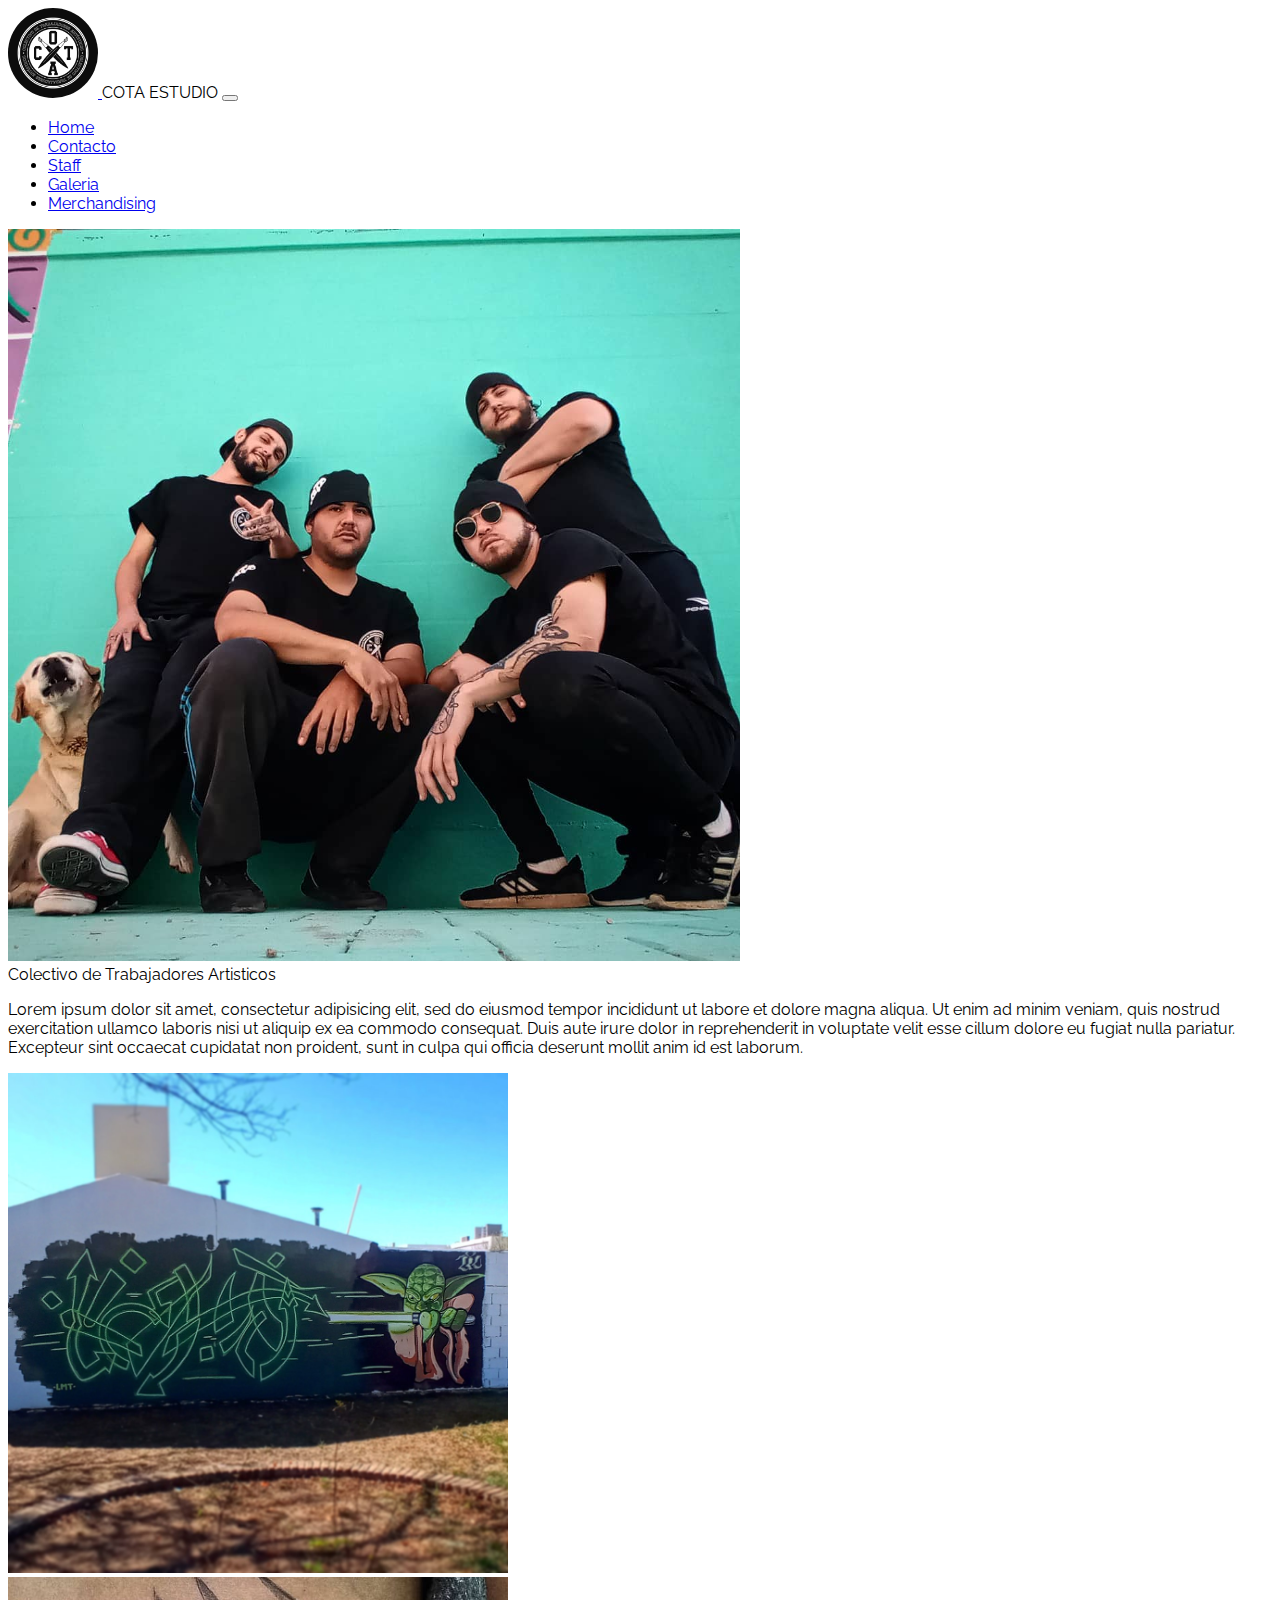
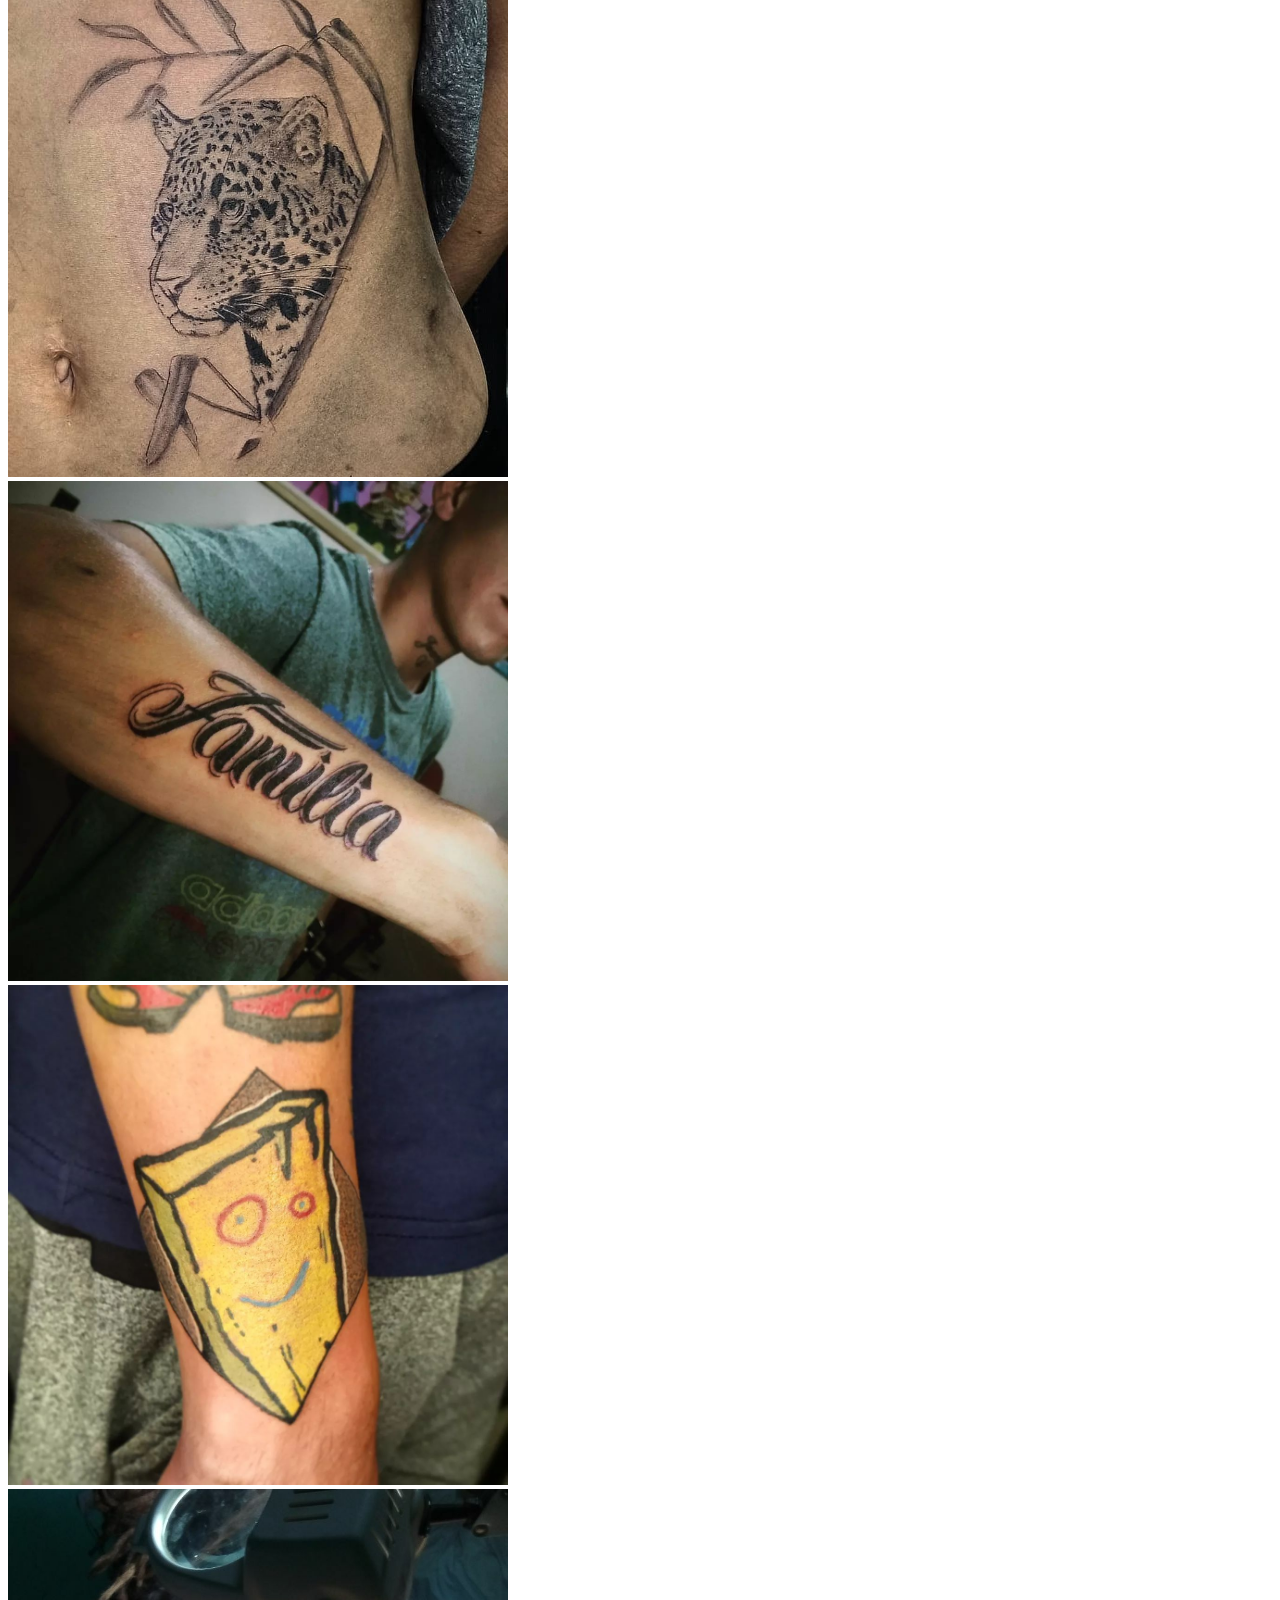
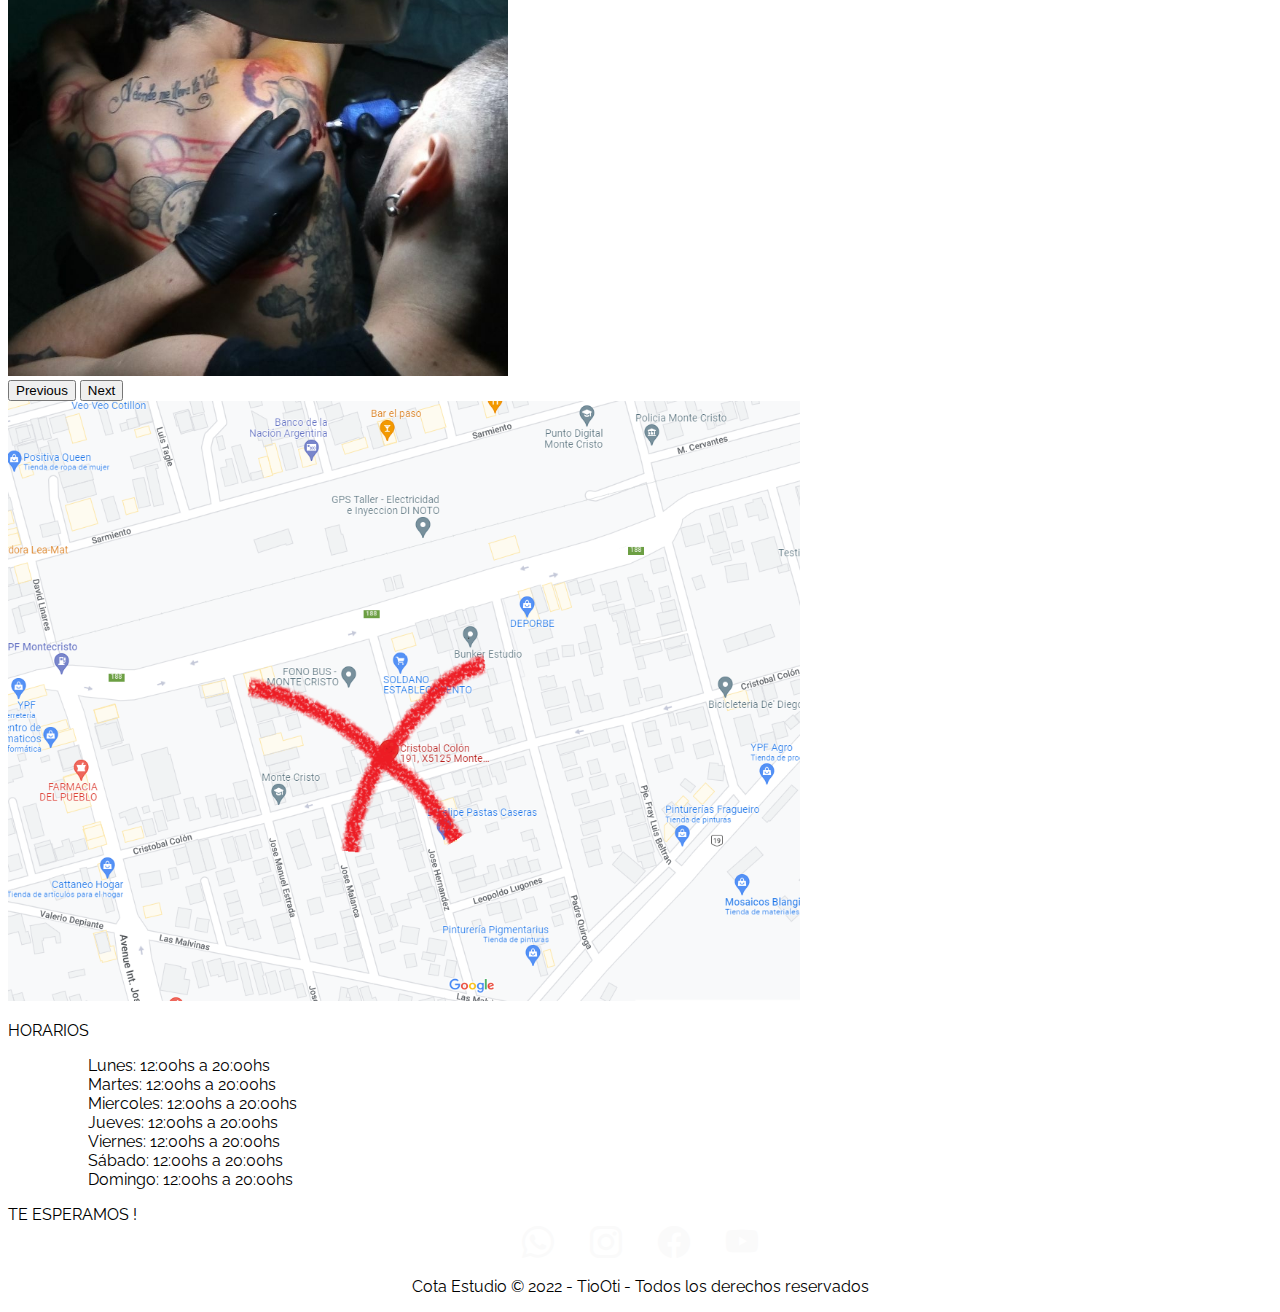
<file: index.html>
<!DOCTYPE html>
<html>
<head>
	<meta charset="utf-8">
	<meta name="viewport" content="width=device-width, initial-scale=1">
	<link href="https://cdn.jsdelivr.net/npm/bootstrap@5.1.3/dist/css/bootstrap.min.css" rel="stylesheet" integrity="sha384-1BmE4kWBq78iYhFldvKuhfTAU6auU8tT94WrHftjDbrCEXSU1oBoqyl2QvZ6jIW3" crossorigin="anonymous">
	<link rel="stylesheet" href="https://cdn.jsdelivr.net/npm/bootstrap-icons@1.8.2/font/bootstrap-icons.css">
	<link rel="stylesheet" type="text/css" href="estilos.css">
	<title>Cota - Estudio</title>
</head>
<body>

<!--===========================================================================-->
<!--========================= HEADER =========================-->

	<header class="sticky-top">	
		<nav class="navbar justify-content-center navbar-expand-lg navbar-light bg-secondary container-fluid">
		  <div class="container-fluid flex-fill d-flex">
		    <a class="navbar-brand flex-s-fill flex-md-fill  flex-xl-fill" href="#">
		    	<img src="img/logo_main.jpg">
		    </a>
		    <span class=" fs-2 me-3 flex-fill fw-bold flex-s-fill flex-md-fill flex-xl-fill">
		    	COTA ESTUDIO
			</span>
		    <button class="navbar-toggler flex-xl-fill" type="button" data-bs-toggle="collapse" data-bs-target="#navbarSupportedContent" aria-controls="navbarSupportedContent" aria-expanded="false" aria-label="Toggle navigation">
		      <span class="navbar-toggler-icon"></span>
		    </button>
		    <div class="collapse navbar-collapse text-center" id="navbarSupportedContent">
		      <ul class="navbar-nav fs-5 me-auto mb-2 mb-lg-0">
		        <li class="nav-item">
		          <a class="nav-link active" aria-current="page" href="#">Home</a>
		        </li>
		        <li class="nav-item">
		          <a class="nav-link" href="#">Contacto</a>
		        </li>
		           <li class="nav-item">
		          <a class="nav-link" href="staff.html">Staff</a>
		        </li>
		           <li class="nav-item">
		          <a class="nav-link" href="#">Galeria</a>
		        </li>
		           <li class="nav-item">
		          <a class="nav-link" href="#">Merchandising</a>
		        </li>	
		      </ul>
		    </div>
		  </div>
		</nav>
	</header>
<!--===========================================================================-->
<!--========================= BANNER DE PRESENTACION =========================-->

	<div id="banner" class=" bg-dark d-flex align-items-center container-fluid border-top border-bottom border-white border-5">
		<div class="">

			<div class=" my-5 mx-auto row text-white">
				<img class="my-3 mx-auto col-sm-12 col-md-6 image-fluid"src="img/equipo.jpg">			
				<div class="text-center my-3 fs-2 mx-auto col-sm-12 col-md-6 align-self-center">Colectivo de Trabajadores Artisticos
					<p class=" mt-2 fs-6 align-self-center">
						Lorem ipsum dolor sit amet, consectetur adipisicing elit, sed do eiusmod tempor incididunt ut labore et dolore magna aliqua. Ut enim ad minim veniam, quis nostrud exercitation ullamco laboris nisi ut aliquip ex ea commodo consequat. Duis aute irure dolor in reprehenderit in voluptate velit esse cillum dolore eu fugiat nulla pariatur. Excepteur sint occaecat cupidatat non proident, sunt in culpa qui officia deserunt mollit anim id est laborum.
					</p>
				</div>
			</div>
		</div>
	</div>
<!--===========================================================================-->
<!--========================= CARROUSEL =========================-->

	<section class="container-fluid bg-dark my-3 mx-auto row">
		<div class="col-sm-12 d-flex justify-content-center">
			<div id="carouselExampleControls" class="carousel slide carousel-fade" data-bs-ride="carousel">
				<div class="carousel-inner my-5 mx-auto d-flex align-self-center">
					<div class="carousel-item active">
						<img src="img/ejemplo6.jpg" class="d-block w-100 img-fluid" alt="tatuaje1">
					</div>
					<div class="carousel-item">
						<img src="img/ejemplo5.jpg" class="d-block w-100 img-fluid" alt="tatuaje2">
					</div>
					<div class="carousel-item">
						<img src="img/ejemplo3.jpg" class="d-block w-100 img-fluid" alt="tatuaje3">
					</div>
					<div class="carousel-item">
						<img src="img/ejemplo1.jpg" class="d-block w-100 img-fluid" alt="tatuaje4">
					</div>
					<div class="carousel-item">
						<img src="img/ejemplo2.jpg" class="d-block w-100 img-fluid" alt="tatuaje5">
					</div>
				</div>
					<button class="carousel-control-prev" type="button" data-bs-target="#carouselExampleControls" data-bs-slide="prev">
						<span class="carousel-control-prev-icon" aria-hidden="true"></span>
						<span class="visually-hidden">Previous</span>
					</button>
					<button class="carousel-control-next" type="button" data-bs-target="#carouselExampleControls" data-bs-slide="next">
						<span class="carousel-control-next-icon" aria-hidden="true"></span>
						<span class="visually-hidden">Next</span>
					</button>
			</div>
		</div>		
	</section>			
	
<!--===========================================================================-->
<!--========================= HORARIOS =========================-->

<section id="horarios" class="container-fluid bg-dark text-white border-3 border-bottom border-primary">
	<div class=" mx-auto row pb-4" >
		<div id="horarios" class="col-sm-12 col-md-6 d-flex justify-content-center">
			<img src="img/maps.png" class="img-fluid pt-5 pb-2 " alt="ubicacion">
		</div>
		<div class="text-center align-self-center col-sm-12 col-md-6">
		<p class="fw-bold fs-3 mb-1 mt-4 ">HORARIOS</p>
			<ul class="d-flex row mb-4">		
				<ol class="text-center fs-4">Lunes: 12:00hs a 20:00hs</ol>
				<ol class="text-center fs-4">Martes: 12:00hs a 20:00hs</ol>
				<ol class="text-center fs-4">Miercoles: 12:00hs a 20:00hs</ol>
				<ol class="text-center fs-4">Jueves: 12:00hs a 20:00hs</ol>
				<ol class="text-center fs-4">Viernes: 12:00hs a 20:00hs</ol>
				<ol class="text-center fs-4">Sábado: 12:00hs a 20:00hs</ol>
				<ol class="text-center fs-4">Domingo: 12:00hs a 20:00hs</ol>
			</ul>		
		</div>
	</div>
	<div class="containter-fluid text-center pb-2 fs-2 text-primary mb-2">
		TE ESPERAMOS !
	</div>
</section>
<!--===========================================================================-->
<!--========================= FOOTER =========================-->

	<footer class="w-100 d-flex align-items justify-content-center flex-wrap bg-secondary text-white">
		<div id="iconos" class="px-1 py-2">
			<a href="https://api.whatsapp.com/send?phone=543512909979&text=Me gustaria agendar un turno!"><i class="bi bi-whatsapp"></i></a>
			<a href="https://www.instagram.com/cota.art35" target="_blank" title="instagram"><i class="bi bi-instagram"></i></a>
			<a href="https://www.facebook.com/CotaArt35-103750124939834" target="new_blank"><i class="bi bi-facebook"></i></a>
			<a href="#"><i class="bi bi-youtube"></i></a>
			<p class="fs-6 px-3 pt-3 text-white"> Cota Estudio &copy; 2022 - TioOti - Todos los derechos reservados </p>
		</div>
	</footer>

		<script src="https://cdn.jsdelivr.net/npm/bootstrap@5.1.3/dist/js/bootstrap.bundle.min.js" integrity="sha384-ka7Sk0Gln4gmtz2MlQnikT1wXgYsOg+OMhuP+IlRH9sENBO0LRn5q+8nbTov4+1p" crossorigin="anonymous"></script>

</body>
</html>
</file>
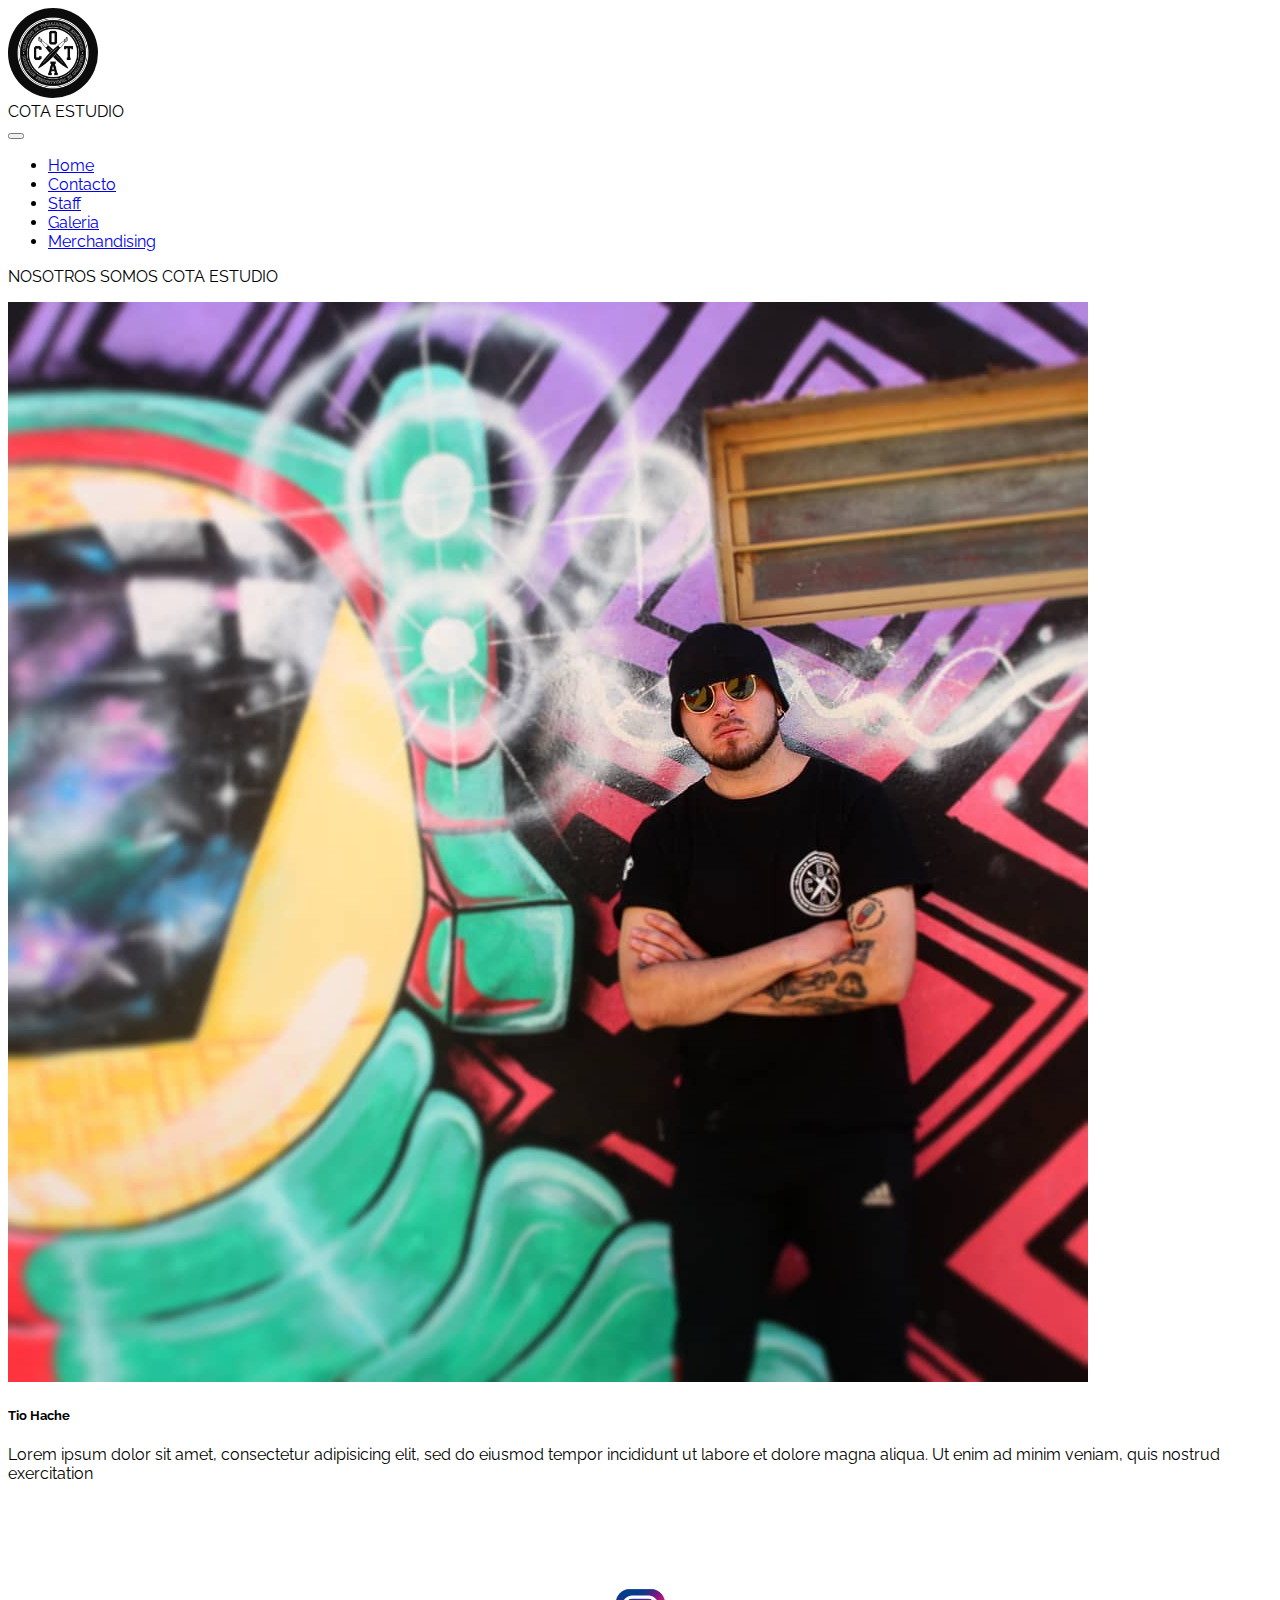
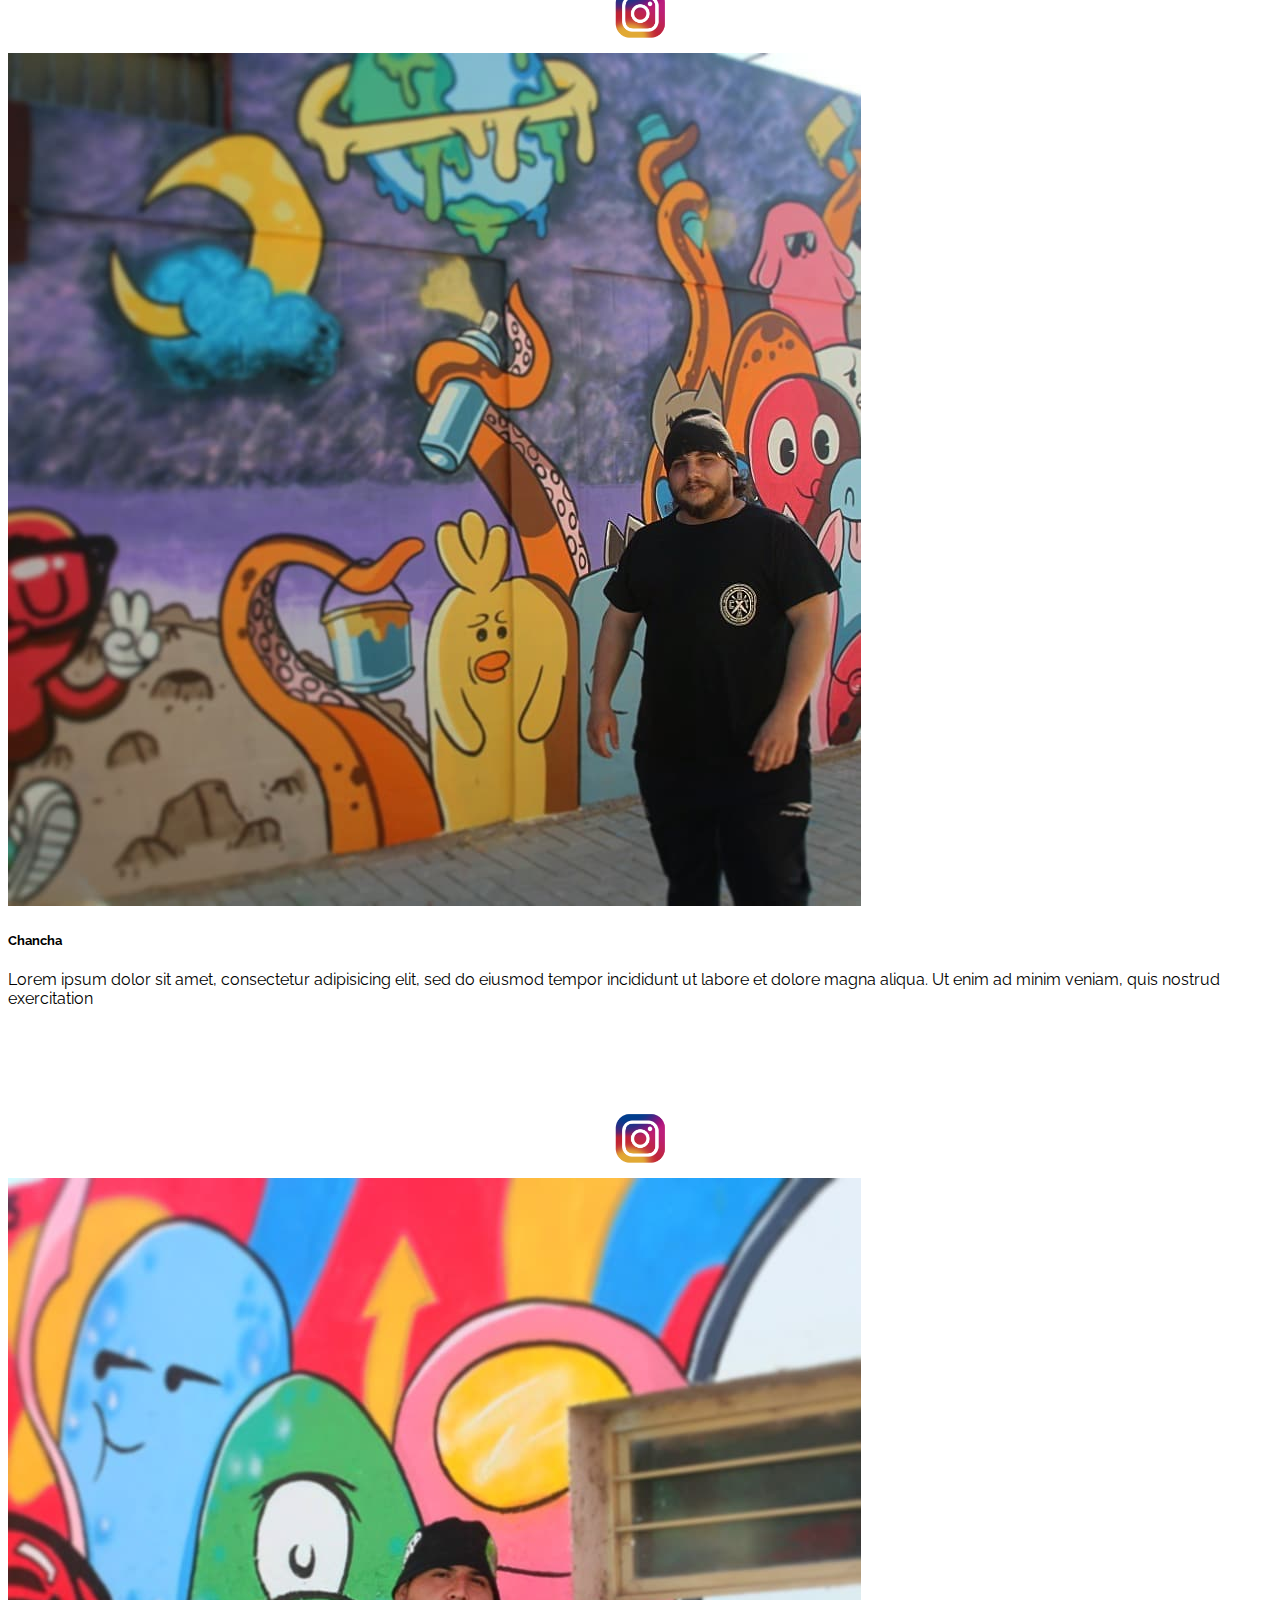
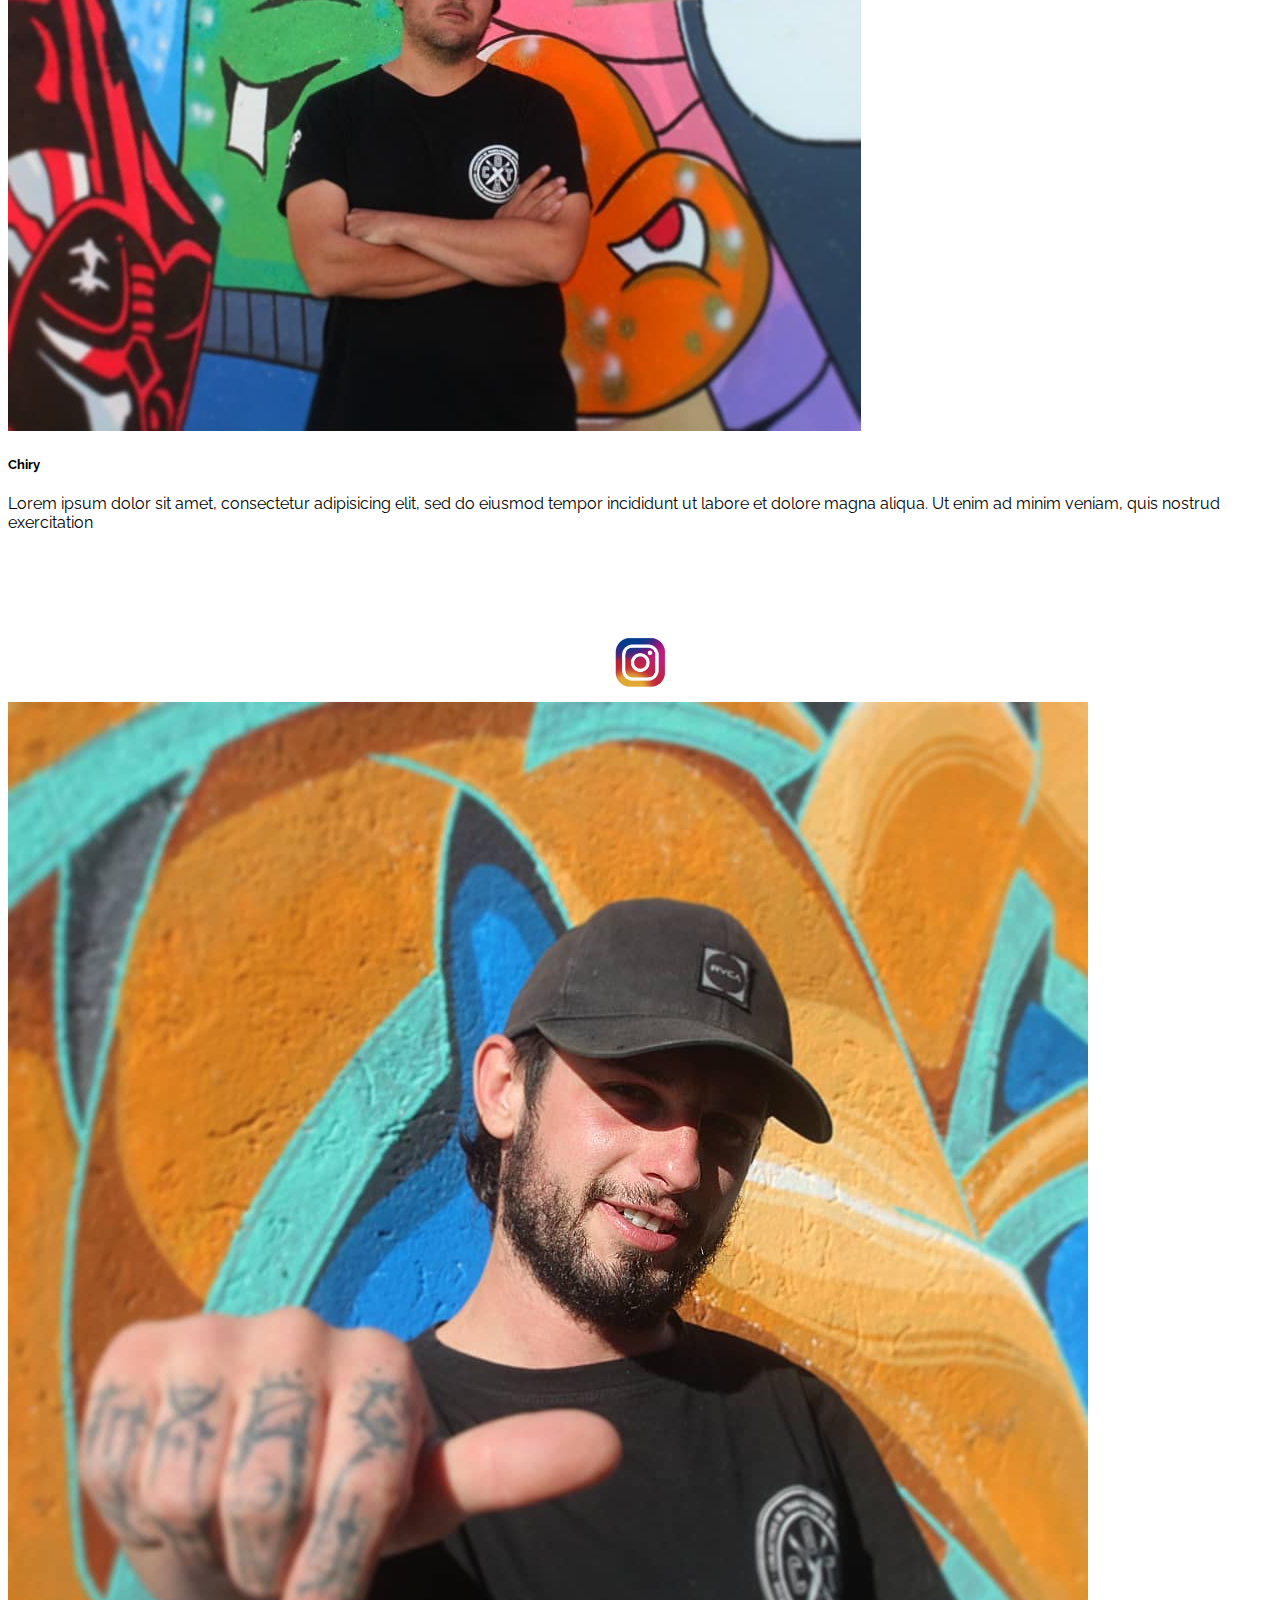
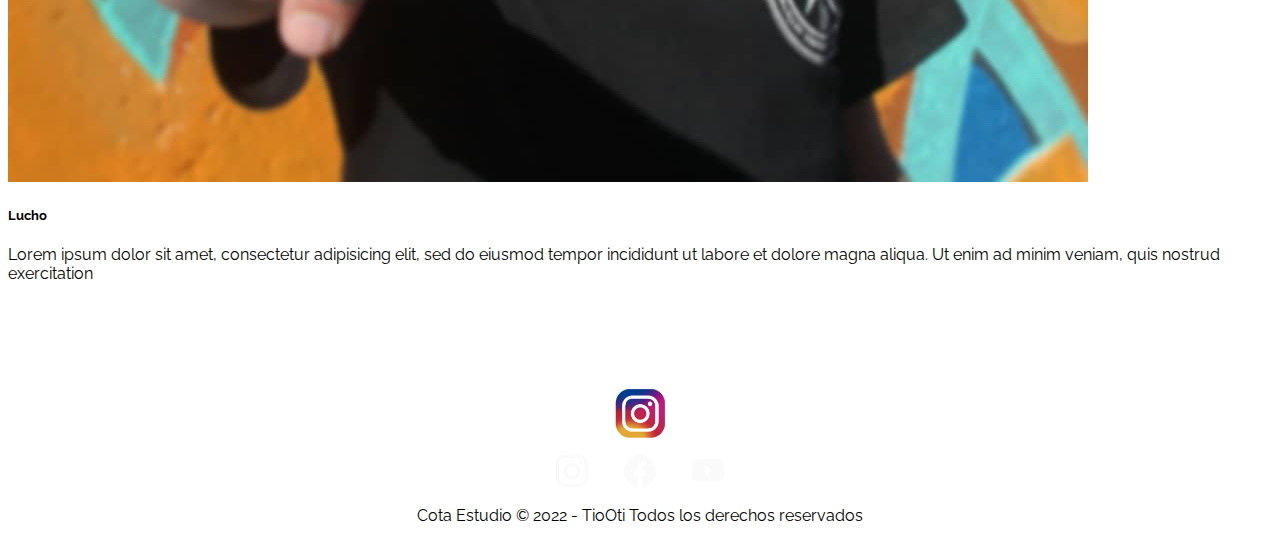
<file: staff.html>
<!DOCTYPE html>
<html>
<head>
	<meta charset="utf-8">
	<meta name="viewport" content="width=device-width, initial-scale=1">
	<link href="https://cdn.jsdelivr.net/npm/bootstrap@5.1.3/dist/css/bootstrap.min.css" rel="stylesheet" integrity="sha384-1BmE4kWBq78iYhFldvKuhfTAU6auU8tT94WrHftjDbrCEXSU1oBoqyl2QvZ6jIW3" crossorigin="anonymous">
	<link rel="stylesheet" href="https://cdn.jsdelivr.net/npm/bootstrap-icons@1.8.2/font/bootstrap-icons.css">
	<link rel="stylesheet" type="text/css" href="estilos.css">
	<title>Cota - Estudio</title>
</head>

<body class="bg-dark">

<!--===========================================================================-->
<!--========================= HEADER =========================-->
	<header class="sticky-top bg-secondary">	
		<nav class="navbar navbar-expand-lg navbar-light bg-secondary container-fluid">
		  <div class="container-fluid ">
		    <a class="navbar-brand flex-s-fill flex-md-fill  flex-xl-fill" href="#">
		    	<img src="img/logo_main.jpg">
		    </a>
		    <div id="titulo-header" class="fs-2 me-3 fw-bold flex-s-fill flex-md-fill flex-xl-fill">
		    	COTA ESTUDIO
			</div>
		    <button class="navbar-toggler flex-xl-fill" type="button" data-bs-toggle="collapse" data-bs-target="#navbarSupportedContent" aria-controls="navbarSupportedContent" aria-expanded="false" aria-label="Toggle navigation">
		      <span class="navbar-toggler-icon"></span>
		    </button>
		    <div class="collapse navbar-collapse text-center" id="navbarSupportedContent">
		      <ul class="navbar-nav fs-5 me-auto mb-2 mb-lg-0">
		        <li class="nav-item">
		          <a class="nav-link active" aria-current="page" href="index.html">Home</a>
		        </li>
		        <li class="nav-item">
		          <a class="nav-link" href="#">Contacto</a>
		        </li>
		           <li class="nav-item">
		          <a class="nav-link" href="staff.html">Staff</a>
		        </li>
		           <li class="nav-item">
		          <a class="nav-link" href="#">Galeria</a>
		        </li>
		           <li class="nav-item">
		          <a class="nav-link" href="#">Merchandising</a>
		        </li>	
		      </ul>
		    </div>
		  </div>
		</nav>
	</header>
<!--===========================================================================-->
<!--========================= CARDS INTEGRANTES =========================-->
	<div class="mt-4 bg-dark text-light border-top border-bottom border-light border-3">
		<p class="fs-2 mt-3 mx-3 text-center fw-bold ">NOSOTROS SOMOS COTA ESTUDIO</p>
	</div>
	<div class=" my-3 g-5 mx-3 d-flex justify-content-center text-center flex-wrap">
		<div id="presentacion-card" class=" card text-light border-2 border-white mb-3 col-md-6 col-xl-12 bg-dark" style="max-width: auto;">
		  <div class="row g-0">
		    <div class="col-md-4">
		      <img src="img/tio_hache.jpg" class="img-fluid rounded-start" alt="...">
		    </div>
		    <div class="col-md-8 align-self-center">
		      <div class="card-body">
		        <h5 class="card-title fs-3">Tio Hache</h5>
		        <p class="card-text text-center mx-xl-5 ">Lorem ipsum dolor sit amet, consectetur adipisicing elit, sed do eiusmod
		        tempor incididunt ut labore et dolore magna aliqua. Ut enim ad minim veniam,
		        quis nostrud exercitation</p>
		        <div class="socials_staff ">
					<a href="https://www.instagram.com/tio.hache" target="new_blank">
						<img src="img/instagram.png">
					</a>
				</div>
		      </div>
		    </div>
		  </div>
		</div>
		<div class="card mb-3 text-light border-2 border-white bg-dark col-md-6 col-xl-12 ">
		  <div class="row g-0 flex-xl-row-reverse">
		    <div class="col-md-4">
		      <img src="img/chancha.jpg" class="img-fluid rounded-start" alt="...">
		    </div>
		    <div class="col-md-8 align-self-center">
		      <div class="card-body">
		        <h5 class="card-title fs-3">Chancha</h5>
		        <p class="card-text mx-xl-5">Lorem ipsum dolor sit amet, consectetur adipisicing elit, sed do eiusmod
		        tempor incididunt ut labore et dolore magna aliqua. Ut enim ad minim veniam,
		        quis nostrud exercitation</p>
		        <div class="socials_staff ">
					<a href="https://www.instagram.com/chancha.art" target="new_blank">
						<img src="img/instagram.png">
					</a>
				</div>
		      </div>
		    </div>
		  </div>
		</div>
		<div class="card mb-3 text-light border-2 border-white bg-dark col-md-6 col-xl-12">
		  <div class="row g-0">
		    <div class="col-md-4">
		      <img src="img/chiry.jpg" class="img-fluid rounded-start" alt="...">
		    </div>
		    <div class="col-md-8 align-self-center">
		      <div class="card-body">
		        <h5 class="card-title fs-3">Chiry</h5>
		        <p class="card-text mx-xl-5">Lorem ipsum dolor sit amet, consectetur adipisicing elit, sed do eiusmod
		        tempor incididunt ut labore et dolore magna aliqua. Ut enim ad minim veniam,
		        quis nostrud exercitation</p>
		        <div class="socials_staff ">
					<a href="https://www.instagram.com/chirybass" target="new_blank">
						<img src="img/instagram.png">
					</a>
				</div>
		      </div>
		    </div>
		  </div>
		</div>
		<div class="card mb-3 text-light border-2 border-white bg-dark col-md-6 col-xl-12">
		  <div class="row g-0 flex-xl-row-reverse">
		    <div class="col-md-4">
		      <img src="img/lucho.jpg" class="img-fluid rounded-start" alt="Lucho">
		    </div>
		    <div class="col-md-8 align-self-center">
		      <div class="card-body">
		        <h5 class="card-title fs-3">Lucho</h5>
		        <p class="card-text mx-xl-5">Lorem ipsum dolor sit amet, consectetur adipisicing elit, sed do eiusmod
		        tempor incididunt ut labore et dolore magna aliqua. Ut enim ad minim veniam,
		        quis nostrud exercitation</p>
		        <div class="socials_staff ">
					<a href="https://www.instagram.com/el.luchovitale.tattoo/" target="new_blank">
						<img src="img/instagram.png">
					</a>
				</div>						       
		      </div>
		    </div>
		  </div>
		</div>
	</div>

<!--===========================================================================-->
<!--========================= FOOTER =========================-->

	<footer class=" w-100 d-flex align-items justify-content-center flex-wrap bg-secondary text-white">
		<div id="iconos" class="px-1 py-2">
			<a href="https://www.instagram.com/cota.art35" target="_blank" title="instagram"><i class="bi bi-instagram"></i></a>
			<a href="https://www.facebook.com/CotaArt35-103750124939834" target="new_blank"><i class="bi bi-facebook"></i></a>
			<a href="#"><i class="bi bi-youtube"></i></a>
			<p class="fs-6 px-3 pt-3 text-white"> Cota Estudio &copy; 2022 - TioOti Todos los derechos reservados </p>
		</div>

	</footer>

		<script src="https://cdn.jsdelivr.net/npm/bootstrap@5.1.3/dist/js/bootstrap.bundle.min.js" integrity="sha384-ka7Sk0Gln4gmtz2MlQnikT1wXgYsOg+OMhuP+IlRH9sENBO0LRn5q+8nbTov4+1p" crossorigin="anonymous"></script>

</body>
</html>
</file>
<file: estilos.css>
@import url('https://fonts.googleapis.com/css2?family=Raleway:wght@300;400;500;600;700;900&display=swap');

body{
	font-weight: 400;
	font-family: 'Raleway', sans-serif;
}
/*================ HEADER =========================*/

.navbar-brand img{
	width: 90px;
	border-radius: 90px;
}


/*================ BANNER PRESENTACION =========================*/
#banner img{
	width: 732px;
}
/*================ CAROUSEL =========================*/
.carousel-item img{
	size: auto;
	max-width: 500px;
	max-height: 500px;
	justify-content: center;
	text-align: center;
}


/*================STAFF CARDS=========================*/
.socials_staff{
	display: flex;
	flex-direction: row;
	justify-content: safe center;
}
.socials_staff img{
	width: 70px;
	margin-top: 5rem;
}

/*<!--===========================================================================-->
<!--========== HORARIOS ====================================>*/
#horarios img{
	max-height: 600px;
}

/*<!--===========================================================================-->
<!--========== FOOTER ====================================>*/
footer{
	text-align: center;
}
#iconos i{
	font-size: 2rem;
	padding: 0 1rem;
	color: #fafafa;
}



/*<!--===========================================================================-->
<!--========== MEDIA-Q ====================================-->
<!--===========================================================================--> */
@media all and (max-width: 400px){
	.navbar-brand img{
	width: 40px;
	}
}
@media all and (max-width: 320px){
}

@media all and (max-width: 576px){
	.navbar-brand img{
	width: 65px;
	}
	#header .navbar .container-fluid .span{
	font-size: .5rem !important;
	}
}
@media all and (max-width: 768px){
}
@media all and (max-width: 992px){
	.card{
	max-width: 540px;
	}	
}
@media all and (max-width: 1200px){
}

/*<!--===========================================================================-->
<!--========== HOVER ====================================-->
<!--===========================================================================--> */
	header nav ul li:hover{	
	background-color: white;
	border: 1px black solid;
	font-weight: 700;
	border-radius: 20px;
	margin-right: 10px ;
	color: whitesmoke;
}
	#iconos i:hover{
	color: #0d6efd;
}
</file>
